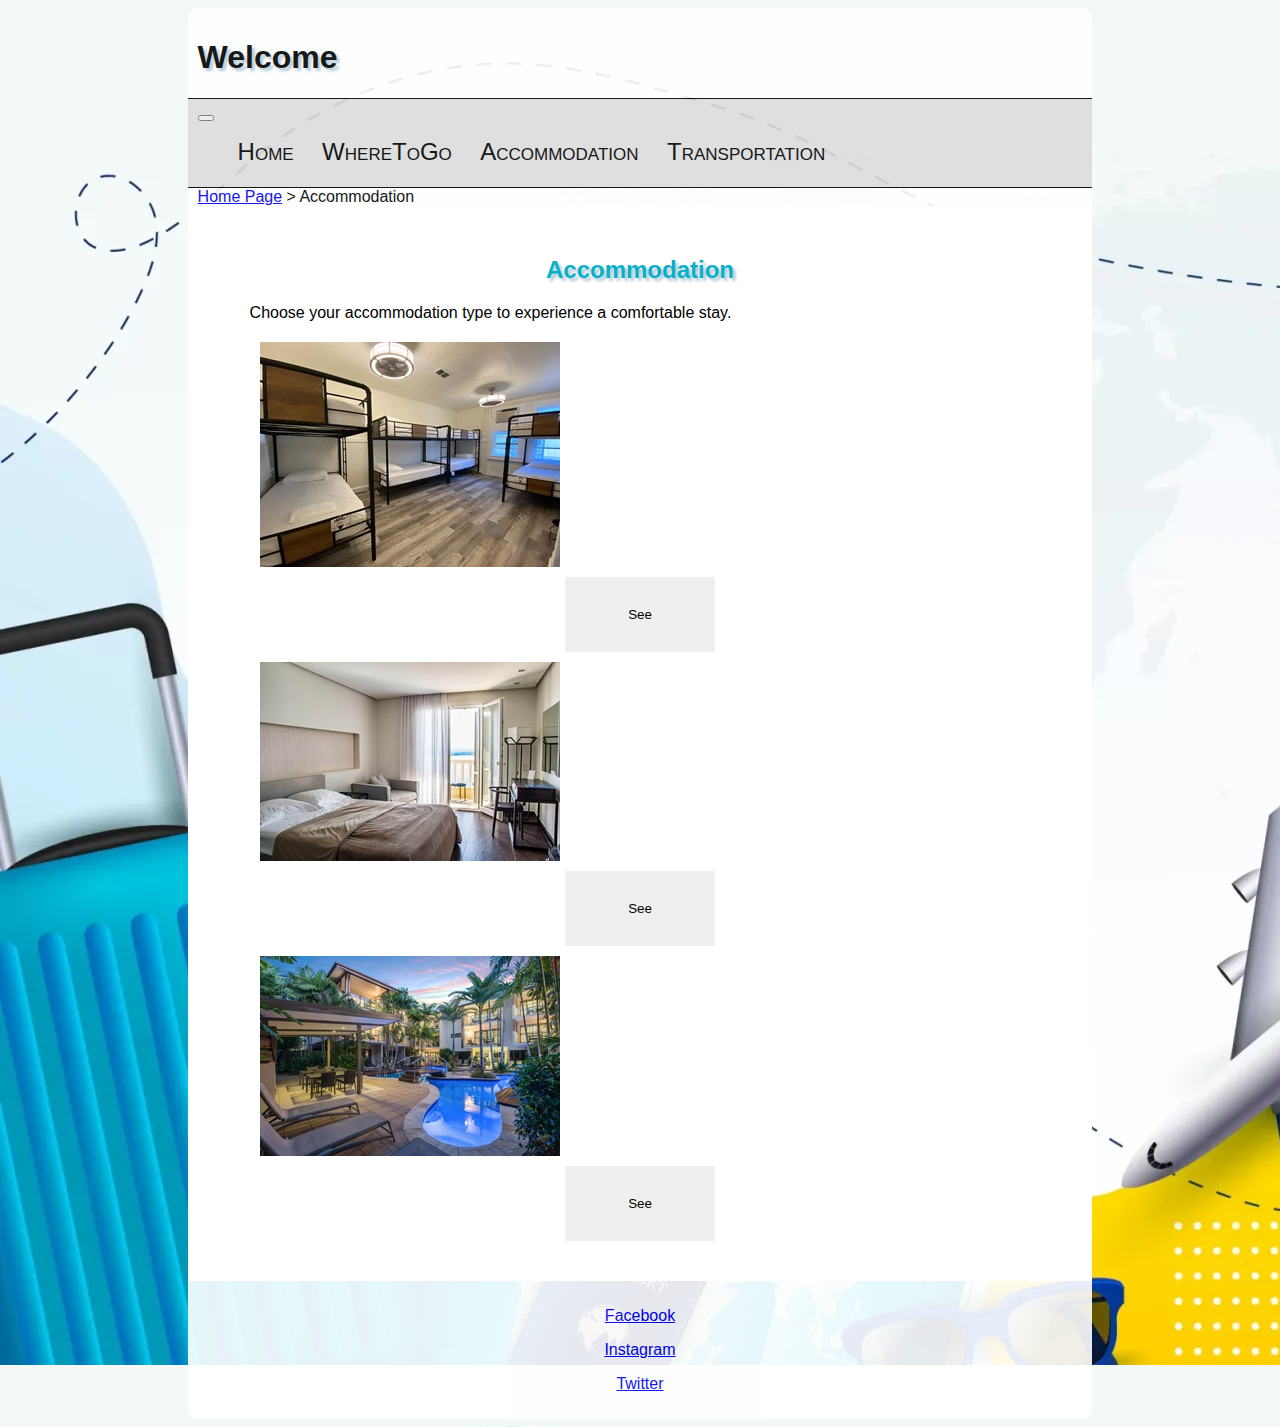
<file: accomodation.html>
<!DOCTYPE html>
<html lang="en">

<head>
	<title>Your Travel Guide</title>
	<meta charset="utf-8">
	<link href="https://cdn.jsdelivr.net/npm/bootstrap@5.0.2/dist/css/bootstrap.min.css" rel="stylesheet"
		integrity="sha384-EVSTQN3/azprG1Anm3QDgpJLIm9Nao0Yz1ztcQTwFspd3yD65VohhpuuCOmLASjC" crossorigin="anonymous">
	<link href="css/base.css" rel="stylesheet" type="text/css">
	<script src="../scripts/toggle.js"></script>
	<meta name="viewport" content="width=device-width, initial-scale=1.0">
</head>

<body>
	<nav class="screenreader">
		<a href="#content">Skip to Main content</a>
	</nav>

	<header>
		<h1  class="text-center text-sm-start text-md-center text-lg-center">Welcome</h1>
		<nav class="navbar navbar-expand-lg navbar-light bg-light">
			<div class="container-fluid">
				<button class="navbar-toggler" type="button" data-bs-toggle="collapse" data-bs-target="#navbarNav"
					aria-controls="navbarNav" aria-expanded="false" aria-label="Toggle navigation">
					<span class="navbar-toggler-icon"></span>
				</button>
				<div class="collapse navbar-collapse" id="navbarNav">
					<ul class="navbar-nav">
						<li class="nav-item">
							<a class="nav-link" href="index.html">Home</a>
						</li>
						<li class="nav-item">
							<a class="nav-link" href="where_to_go.html">WhereToGo</a>
						</li>
						<li class="nav-item">
							<a class="nav-link active" aria-current="page" href="accomodation.html">Accommodation</a>
						</li>
						<li class="nav-item">
							<a class="nav-link" href="transport.html">Transportation</a>
						</li>
					</ul>
				</div>
			</div>
		</nav>
		<div id="breadcrumbs">
			<a href="index.html">Home Page</a> > Accommodation
		</div>
	</header>
	<main>
		<article id="accommodation">
			<h2>Accommodation</h2>
			<p>Choose your accommodation type to experience a comfortable stay.</p>

			<div class="col-sm-12 col-md-8 col-lg-5" >
				<!-- Button 5  -->
				<figure>
					<img src="../images/budget.jpg" alt="a poorly lit cheap hostel room with 4 bunk beds">
					<figcaption>
						<button class="image-button button5" onclick="toggleInfo(5)">See</button>
						<div class="button-info" id="info5">
							<p>Cheap hostels are budget-friendly accommodations known for dormitory-style rooms, shared facilities, and a social atmosphere. Ideal for budget travelers, they offer affordability, communal spaces, and often have central locations. Private rooms may be available for those seeking more privacy. With flexible booking options, hostels cater to diverse travel needs, making them popular among backpackers and those exploring new destinations on a budget.</p>
						</div>
					</figcaption>
				</figure>

				<figure>
					<img src="../images/comfort.jpg" alt="Comfortable looking bed in a rich room with rich light coming from outside in a spacious room">
					<figcaption>
						<button class="image-button button6" onclick="toggleInfo(6)">See</button>
						<div class="button-info" id="info6">
							<p>Medium-budget accommodations offer a balance between affordability and comfort. These lodgings provide private or shared rooms with enhanced amenities compared to budget hostels. Guests can expect more privacy and a relaxed atmosphere. While not as economical as budget options, medium-budget accommodations often feature central locations and additional conveniences, making them suitable for travelers seeking a comfortable stay without a high price tag. They cater to a diverse range of travelers who prioritize a reasonable budget while desiring a more refined lodging experience.</p>
						</div>
					</figcaption>
				</figure>

				<figure>
					<img src="../images/luxury.jpg" alt="Expensive looking beach beds right next to a perfect blue pool with palm trees all around">
					<figcaption>
						<button class="image-button button7" onclick="toggleInfo(7)">See</button>
						<div class="button-info" id="info7">
							<p>Luxury hotels epitomize opulence and premium services, providing upscale accommodations for discerning travelers. These establishments offer luxurious amenities, high-end furnishings, and personalized services to ensure a lavish experience. Guests can expect spacious, well-appointed rooms, fine dining, spa facilities, and top-notch customer service. Luxury hotels often boast prime locations in prestigious areas, offering breathtaking views and exclusive access to amenities. With meticulous attention to detail, these establishments cater to travelers seeking an indulgent and sophisticated stay, providing a level of comfort and service that exceeds standard expectations.</p>
						</div>
					</figcaption>
				</figure>
			</div>
		</article>
	</main>
	<footer>
		<p><a href="https://www.facebook.com/">Facebook</a></p>
		<p><a href="https://www.instagram.com/">Instagram</a></p>
		<p><a href="https://twitter.com/">Twitter</a></p>
	</footer>
	<script src="https://cdn.jsdelivr.net/npm/bootstrap@5.0.2/dist/js/bootstrap.bundle.min.js"
		integrity="sha384-MrcW6ZMFYlzcLA8Nl+NtUVF0sA7MsXsP1UyJoMp4YLEuNSfAP+JcXn/tWtIaxVXM"
		crossorigin="anonymous"></script>
</body>

</html>
</file>
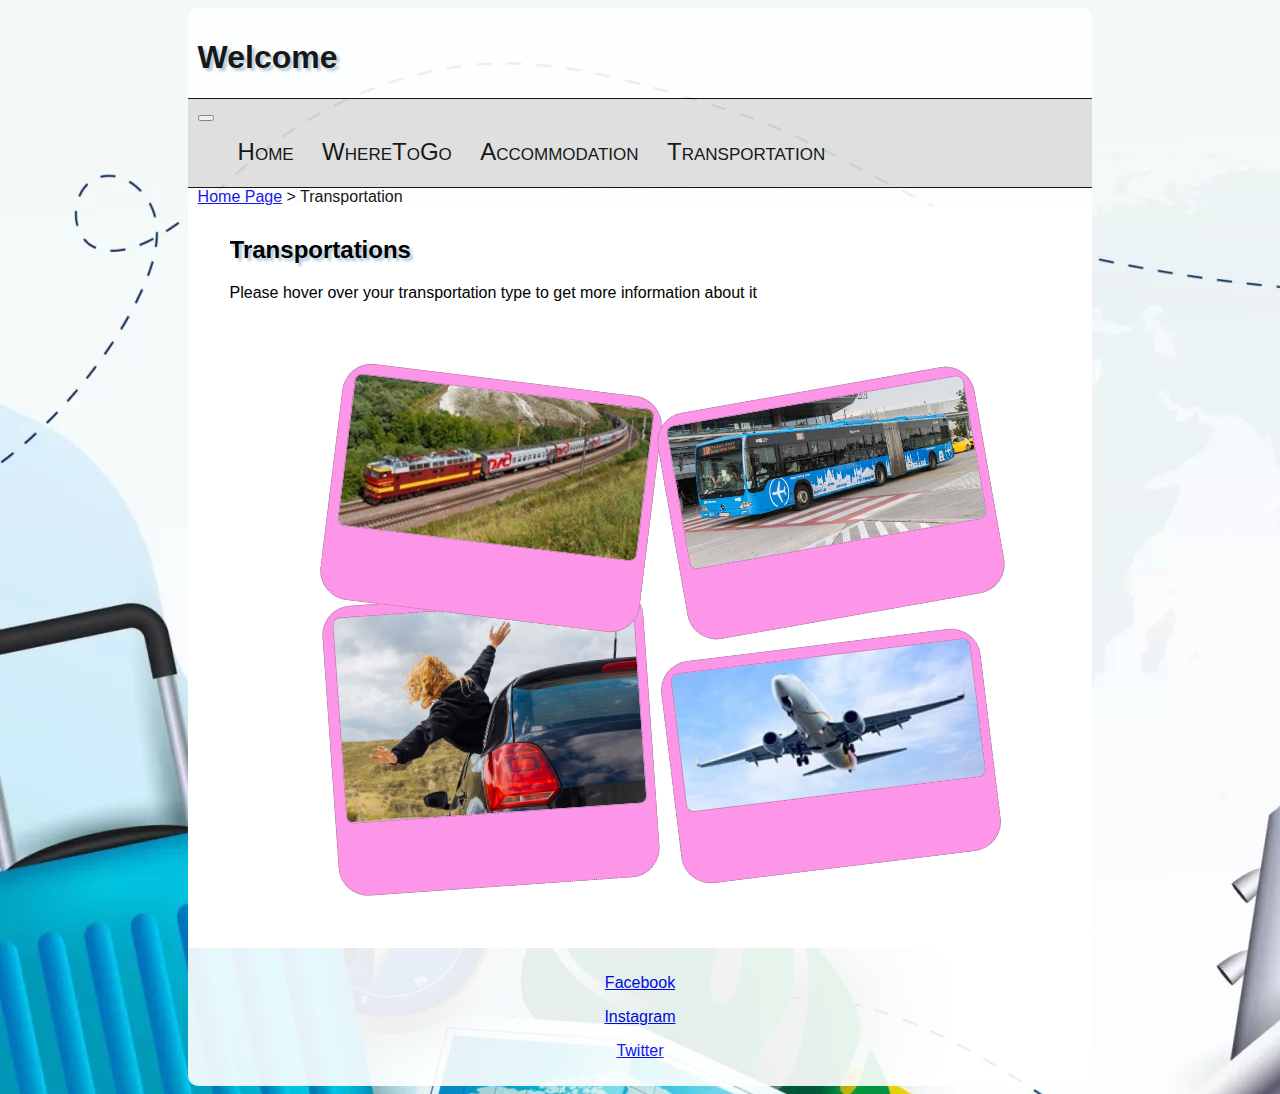
<file: transport.html>
<!DOCTYPE html>
<html lang="en">

<head>
	<title>Transportation</title>
	<meta charset="utf-8">
	<link href="https://cdn.jsdelivr.net/npm/bootstrap@5.0.2/dist/css/bootstrap.min.css" rel="stylesheet"
		integrity="sha384-EVSTQN3/azprG1Anm3QDgpJLIm9Nao0Yz1ztcQTwFspd3yD65VohhpuuCOmLASjC" crossorigin="anonymous">
	<link href="css/base.css" rel="stylesheet" type="text/css">
	<script src="../scripts/toggle.js"></script>
	<meta name="viewport" content="width=device-width, initial-scale=1.0">
</head>

<body>
    <nav class="screenreader">
        <a href="#content">Skip to Main content</a>
    </nav>

    <header>
		<h1  class="text-center text-sm-start text-md-center text-lg-center">Welcome</h1>
		<nav class="navbar navbar-expand-lg navbar-light bg-light">
			<div class="container-fluid">
				<button class="navbar-toggler" type="button" data-bs-toggle="collapse" data-bs-target="#navbarNav"
					aria-controls="navbarNav" aria-expanded="false" aria-label="Toggle navigation">
					<span class="navbar-toggler-icon"></span>
				</button>
				<div class="collapse navbar-collapse" id="navbarNav">
					<ul class="navbar-nav">
						<li class="nav-item">
							<a class="nav-link" href="index.html">Home</a>
						</li>
						<li class="nav-item ">
							<a class="nav-link" href="where_to_go.html">WhereToGo</a>
						</li>
						<li class="nav-item">
							<a class="nav-link" href="accomodation.html"> Accommodation</a>
						</li>
						<li class="nav-item">
							<a class="nav-link active" aria-current="page" href="transport.html">Transportation</a>
						</li>
					</ul>
				</div>
			</div>
		</nav>
		<div id="breadcrumbs">
			<a href="index.html">Home Page</a> > Transportation
		</div>
	</header>
<main>
    <article id="transportations" class="figure-static-sm">
        <h2>Transportations</h2>
        <p>Please hover over your transportation type to get more information about it</p>
        <figure class="mb-4"> 
            <a href="../images/car.jpg" target="_blank">
                <img src="../images/car_thumb.jpg" alt="a woman leaning out of a wolkswagen polo car with her arms wide open breathing in the fresh air in fields " class="thumbnail">
            </a>
            <figcaption>
                <strong>Car:</strong> Experience the freedom of the open road with the convenience and flexibility of
                traveling by car.
            </figcaption>
        </figure>


        <figure class="figure-static-sm">
            <img src="../images/plane.jpg" alt="a white plane flying through the sky">
            <figcaption>
                <strong>Plane:</strong> Soar through the skies and reach your destination quickly, making long distances
                feel short.
            </figcaption>
        </figure>

        <figure class="mb-4 figure-static-sm ">
            <img src="../images/train.jpg" alt="a red passanger train going through romanian mountains">
            <figcaption>
                <strong>Train:</strong> Enjoy a relaxed journey with scenic views, comfortable seating, and the rhythmic
                sounds of the tracks.
            </figcaption>
        </figure>

        <figure class="figure-static-sm">
            <a href="../images/bus.jpg" target="_blank">
                <img src="../images/bus_thumb.jpg" alt="a bus waiting in front of the Budapest airport to take the landing passangers to the city" class="thumbnail">
            </a>
            <figcaption>
                <strong>Bus:</strong> Connect with fellow travelers and explore diverse landscapes, making new friends
                along the way.
            </figcaption>
        </figure>
    </article>
</main>
    <footer>
        <p><a href="https://www.facebook.com/">Facebook</a></p>
        <p><a href="https://www.instagram.com/">Instagram</a></p>
        <p><a href="https://twitter.com/">Twitter</a></p>
    </footer>
</body>

</html>
</file>
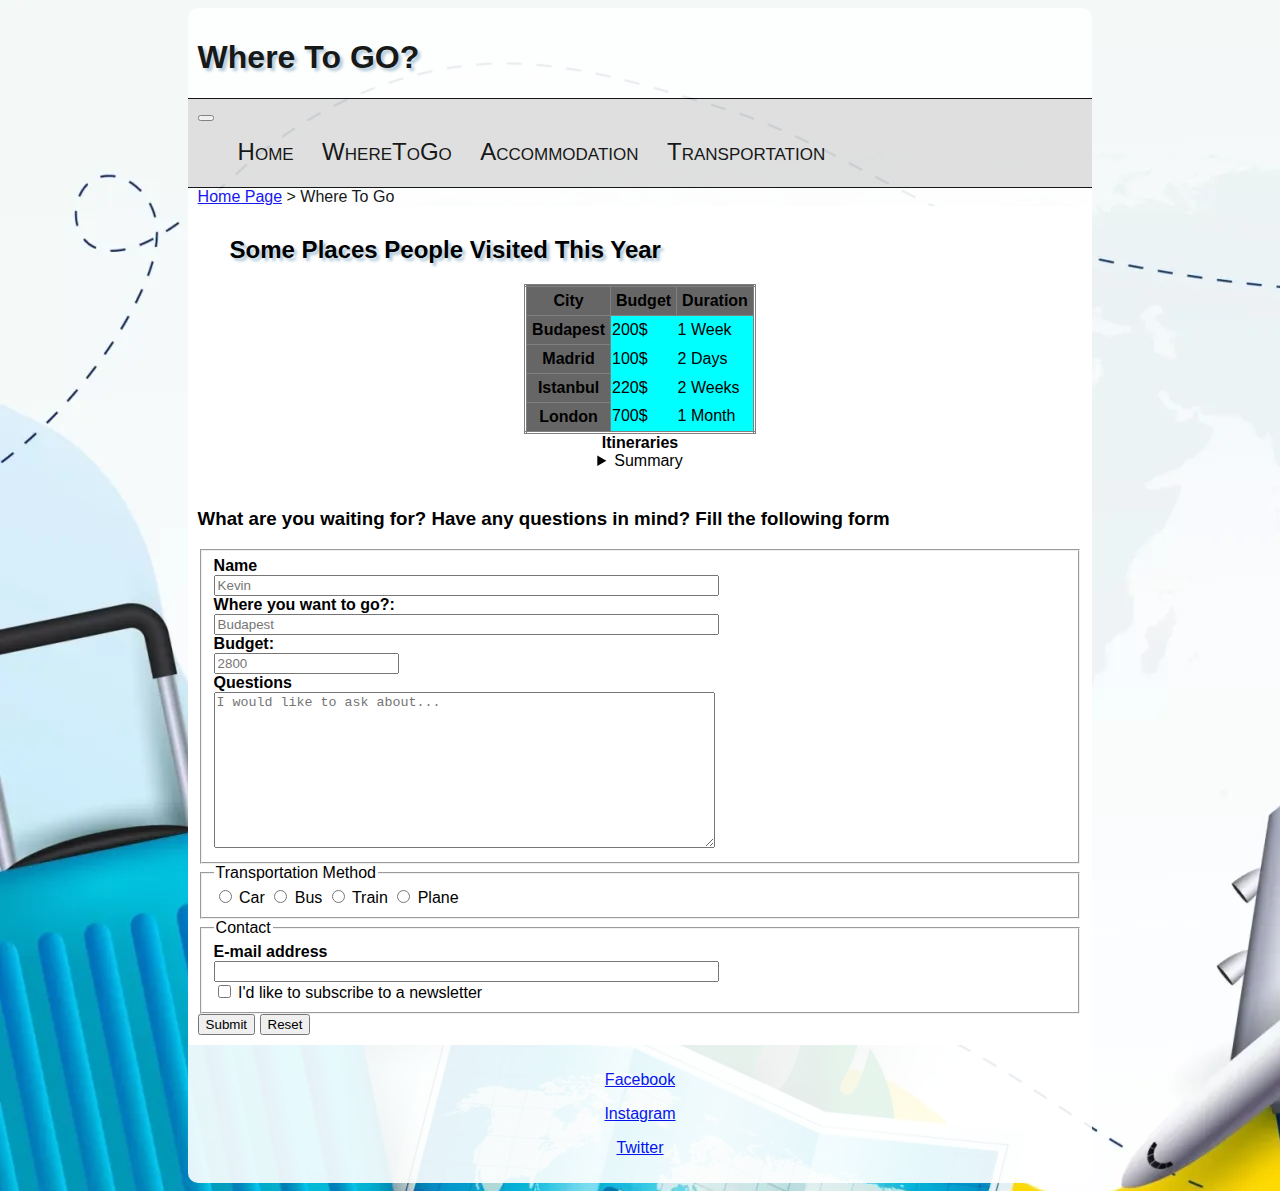
<file: where_to_go.html>
<!DOCTYPE html>
<html lang="en">

<head>
    <meta charset="utf-8">
    <title>Where To GO?</title>
    <link href="https://cdn.jsdelivr.net/npm/bootstrap@5.0.2/dist/css/bootstrap.min.css" rel="stylesheet" integrity="sha384-EVSTQN3/azprG1Anm3QDgpJLIm9Nao0Yz1ztcQTwFspd3yD65VohhpuuCOmLASjC" crossorigin="anonymous">
    <link href="css/base.css" rel="stylesheet" type="text/css">
    <script src="../scripts/toggle.js"></script>
    <link rel="icon" href="media/favicon.ico">
</head>

<body>
    <header>
        <h1  class="text-center text-sm-start text-md-center text-lg-center">Where To GO?</h1>
        <nav class="navbar navbar-expand-lg navbar-light bg-light">
            <div class="container-fluid">
              <button class="navbar-toggler" type="button" data-bs-toggle="collapse" data-bs-target="#navbarNav" aria-controls="navbarNav" aria-expanded="false" aria-label="Toggle navigation">
                <span class="navbar-toggler-icon"></span>
              </button>
              <div class="collapse navbar-collapse" id="navbarNav">
                <ul class="navbar-nav">
                  <li class="nav-item">
                    <a class="nav-link" href="index.html">Home</a>
                  </li>
                  <li class="nav-item">
                    <a class="nav-link active" aria-current="page" href="where_to_go.html">WhereToGo</a>
                  </li>
                  <li class="nav-item">
                    <a class="nav-link" href="accomodation.html">Accommodation</a>
                  </li>
                  <li class="nav-item">
                    <a class="nav-link"  href="transport.html">Transportation</a>
                  </li>
                </ul>
              </div>
            </div>
          </nav>
        <div id="breadcrumbs">
            <a href="index.html">Home Page</a> > Where To Go
        </div>
        
    </header>
    <main>
        <div id="introduction" class="p-3 p-sm-4 p-md-6 p-lg-5">
            <article id="itineraries">
                <h2>Some Places People Visited This Year</h2>
                <table>
                    <caption>
                        <strong>Itineraries</strong>
                        <details>
                            <summary>Summary</summary>
                            <p>In this table you can find the itineraries that were effectued with the help of this
                                website.
                                The table has 3 columns, City, Budget and Duration </p>
                        </details>
                    </caption>
                    <tr>
                        <th scope="col">City</th>
                        <th scope="col">Budget</th>
                        <th scope="col">Duration</th>
                    </tr>
                    <tr>
                        <th scope="row">Budapest</th>
                        <td>200$</td>
                        <td>1 Week</td>
                    </tr>
                    <tr>
                        <th scope="row">Madrid</th>
                        <td>100$</td>
                        <td>2 Days</td>
                    </tr>
                    <tr>
                        <th scope="row">Istanbul</th>
                        <td>220$</td>
                        <td>2 Weeks</td>
                    </tr>
                    <tr>
                        <th scope="row">London</th>
                        <td>700$</td>
                        <td>1 Month</td>
                    </tr>
                </table>
            </article>
        </div>
        <h3>What are you waiting for? Have any questions in mind? Fill the following form</h3>

        <form action="mailto:fevren2001@gmail.com" method="post" enctype="text/plain">
            <fieldset>
                <label for="name"><strong>Name</strong></label><br>
                <input type="text" name="name" id="name" maxlength="30" size="60" placeholder="Kevin"><br>
                <label for="where_to_go"><strong>Where you want to go?:</strong></label><br>
                <input type="text" name="where_to_go" id="where_to_go" size="60" maxlength="30" placeholder="Budapest"><br>
                <label for="budget"><strong>Budget:</strong></label><br>
                <input type="number" name="budget" id="budget" min="0" placeholder="2800"><br>
                <label for="questions"><strong>Questions</strong></label><br>
                <textarea cols="60" rows="10" name="questions" id="questions" maxlength="700"
                    placeholder="I would like to ask about..."></textarea>
            </fieldset>
            <fieldset>
                <legend>Transportation Method</legend>
                <input type="radio" name="rating" id="v1" value="1">
                <label for="v1">Car</label>
                <input type="radio" name="rating" id="v2" value="2">
                <label for="v2">Bus</label>
                <input type="radio" name="rating" id="v3" value="3">
                <label for="v3">Train</label>
                <input type="radio" name="rating" id="v4" value="4">
                <label for="v4">Plane</label>

            </fieldset>
            <fieldset>
                <legend>Contact</legend>
                <label for="email"><strong>E-mail address</strong></label><br>
                <input type="email" name="email" id="email" size="60"><br>
                <input type="checkbox" name="policy" id="policy" value="yes">
                <label for="policy">I'd like to subscribe to a newsletter</label>

            </fieldset>
            <input type="submit" value="Submit">
            <input type="reset" value="Reset">
        </form>
    </main>
    <footer>
        <p><a href="https://www.facebook.com/">Facebook</a></p>
        <p><a href="https://www.instagram.com/">Instagram</a></p>
        <p><a href="https://twitter.com/">Twitter</a></p>
    </footer>
    <script src="https://cdn.jsdelivr.net/npm/bootstrap@5.0.2/dist/js/bootstrap.bundle.min.js" integrity="sha384-MrcW6ZMFYlzcLA8Nl+NtUVF0sA7MsXsP1UyJoMp4YLEuNSfAP+JcXn/tWtIaxVXM" crossorigin="anonymous"></script>

</body>

</html>
</file>
<file: css/base.css>
/* @import 'https://fonts.googleapis.com/css?family=Oswald'; */

body {
    font-family: Arial, Verdana, Helvetica, sans-serif;
    background-color: black;
    background-image: url('../images/travel.png');
    background-repeat: repeat-y, repeat-x;
    /* background-position: 0px 0px, left bottom; */
    /* margin-bottom: 100px; */
}

h1,
h2 {
    font-family: 'Oswald', sans-serif;
    text-shadow: 3px 3px 3px #adc6d6;
}

p {
    text-align: justify;
}

header,
main,
footer {
    width: 70%;
    min-width: 400px;
    max-width: 1000px;
    margin-left: auto;
    margin-right: auto;
    margin-top: 0;
    margin-bottom: 0;
    background-color: white;
    padding: 10px;
}

header,
footer {
    opacity: 0.9;
}

header {
    border-radius: 10px 10px 0 0;
    padding-bottom: 0;
    position: relative;
}

footer {
    border-radius: 0 0 10px 10px;
}


article {
    margin: 0 2em;
    border-bottom: 1px dotted gray;
    padding-bottom: 20px;
    overflow: hidden;
}


article:last-of-type {
    border: 0;
}

footer p {
    text-align: center
}

header nav {
    background-color: #ddd;
    /* Defines an element's background color.*/
    padding: 5px 5px 5px 10px;
    /* Sets the padding on all four sides of the element.*/
    margin-left: -10px;
    /* Sets the left margin of the element.*/
    margin-right: -10px;
    /* Sets the right margin of the element.*/
    border-top: 1px solid black;
    /* Sets the width, style, and color of the top border of an element.*/
    border-bottom: 1px solid black;
    /* Sets the width, style, and color of the bottom border of an element.*/
}

article+nav {
    text-align: right;
    /* Sets the horizontal alignment of inline content.*/
    padding-right: 30px;
    /* Sets the padding to the right side of an element.*/
    margin-bottom: 20px;
    /* Sets the bottom margin of the element.*/
}

a[href="#innerpagemenu"] {
    text-decoration: none;
    /* Specifies the decoration added to text.*/
}

header nav ul li {
    display: inline;
    /*Specifies how an element is displayed onscreen.*/

    white-space: nowrap;
    /* Specifies how white space inside the element is handled.*/
}

header nav a {
    text-decoration: none;
    /* Specifies the decoration added to text.*/
    font-variant: small-caps;
    /* Specify the font variant.*/
    font-size: 1.5em;
    /* Defines the font size for the text.*/
    margin-right: 1em;
    /* Sets the right margin of the element. */
}

header nav a:link {
    color: black;
    /* Specify the color of the text of an element.*/
}

header nav a:visited {
    color: #666;
    /* Specify the color of the text of an element.*/
}

header nav a:hover {
    text-decoration: underline
}

/* Specifies the decoration added to text. */

.screenreader a {
    position: absolute;
    /* Specifies how an element is positioned.*/
    left: -9999px;
    /* Specify the location of the left edge of the positioned element. */
}

.screenreader a:focus {
    position: static;
    /* Specifies how an element is positioned.*/
    background: white
        /*Defines a variety of background properties within one declaration.*/
}

nav#innerpagemenu li span {

    background-image: url("../images/icons.png");
    /* Defines an element's background image.*/
    background-repeat: no-repeat;
    /* Specify whether/how the background image is tiled.*/
    display: inline-block;
    /* Specifies how an element is displayed onscreen.*/
    width: 30px;
    /*Specify the width of an element.*/
    height: 30px;
    /* Specify the height of an element.*/
    margin-right: 5px;
    /* Specify the right margin.*/

}

nav#innerpagemenu li:nth-child(1) span {
    background-position: 0 0;
    /*Defines the origin of a background image.*/
}

nav#innerpagemenu li:nth-child(2) span {
    background-position: -60px 0px;
    /*Defines the origin of a background image.*/
}

nav#innerpagemenu li:nth-child(3) span {
    background-position: -120px 0px;
    /*Defines the origin of a background image.*/
}

nav#innerpagemenu li:nth-child(4) span {
    background-position: -180px 0px;
    /*Defines the origin of a background image.*/
}

nav#innerpagemenu li:hover span {
    transform: scale(1.3);
    /*Applies a 2D or 3D transformation to an element.*/
}

nav#forvisualimpairment {
    position: absolute;
    /* Specifies how an element is positioned.*/
    width: 210px;
    /*Specify the width of an element.*/
    right: 20px;
    /* Specify the location of the right edge of the positioned element.*/
    top: 10px;
    /* Specify the location of the top edge of the positioned element.*/
    border: 1px solid black;
    /* Sets the width, style, and color for all four sides of an element's border.*/
    border-radius: 0 10px 0 0;
    /* Defines the shape of the border corners of an element.*/
}

nav#forvisualimpairment span {
    background-image: url("../images/icons.png");
    /* Defines an element's background image.*/
    background-repeat: no-repeat;
    /* Specify whether/how the background image is tiled.*/
    display: inline-block;
    /* Specifies how an element is displayed onscreen.*/
    width: 60px;
    /*Specify the width of an element.*/
    height: 60px;
    /* Specify the height of an element.*/
    margin-right: 5px;
    /* Sets the right margin of the element.*/
    background-position: -240px 0px;
    /* Defines the origin of a background image.*/
    float: left;
    /* Specifies whether or not a box should float.*/
}

a#normaltext {
    display: none;
    /*Specifies how an element is displayed onscreen.*/
}
/* end of navigation */


/* Awards block */
article#itineraries table {
	border-collapse:collapse;
	/* Specifies whether table cell borders are connected or separated.*/
	border:3px double gray;
	/* Sets the width, style, and color for all four sides of an element's border.*/
	margin:0 auto;
	/* Sets the margin on all four sides of the element.*/
}


article#itineraries table th {
	border:1px solid gray;
	padding:5px;
    background-color: #666;
}
article#itineraries table th1{
    background-color: aqua;
}

caption {caption-side: bottom;
/* Specify the position of table's caption.*/}


.button-container {
    display: flex;
}

.image-button {
    width: 150px;
    height: 75px;
    border: none;
    cursor: pointer;
    background-size: 100% 100%; /* Ensure the background covers the entire button without duplication */
    margin: 10px;
}

.button1 {
    background-image: url('../images/plane.jpg');
}

.button2 {
    background-image: url('../images/car.jpg');
}

.button3 {
    background-image: url('../images/train.jpg');
}

.button4 {
    background-image: url('../images/bus.jpg');
}



article#transportations {
    position: relative;
    padding-bottom: 620px;
}

article#transportations figure {
    border: 1px dotted gray;
    width: 300px;
    padding: 10px;
    position: absolute;
    margin: 0;
    background-color: #fd95e8;
    text-align: center;
    transition: background linear 1s;
    border-radius: 30px;
}
article#transportations figure figcaption {
    margin-top: 10px;
    font-size: 0.87em;
    opacity: 0;
    transition: opacity linear 0.5s;
}
article#transportations figure:hover figcaption {
    opacity: 1;
}
article#transportations figure img {
    border: 1px dotted gray;
    width: 100%;
    height: auto;
    border-radius: 8px;
    transition: opacity linear 0.5s;
}

article#transportations figure p {
    display: none;
    margin-top: 10px;
    font-size: 0.87em;
}

article#transportations figure:hover {
    z-index:10;
}

article#transportations figure:nth-of-type(1) {
    bottom: 50px;
    left: 100px;
    transform: rotate(-4deg);
}

article#transportations figure:nth-of-type(2) {
    bottom: 70px;
    left: 440px;
    transform: rotate(-7deg);
}

article#transportations figure:nth-of-type(3) {
    bottom: 320px;
    left: 100px;
    transform: rotate(7deg);
}

article#transportations figure:nth-of-type(4) {
    bottom: 320px;
    left: 440px;
    transform: rotate(-10deg);
}

article#accommodation {
    padding: 20px;
    text-align: center;
}

article#accommodation h2 {
    color: #09b0c9;
}

article#accommodation p {
    margin-bottom: 20px;
}


/* Example CSS for navigation highlighting */
nav a.current-page {
    font-weight: bold; /* or any other style to differentiate */
}

.button-container {
    position: relative;
}

.image-button {
    margin: 10px;
}

.button-info {
    display: none;
    position: static;
    background-color: #fff;
    padding: 10px;
    border: 1px solid #ccc;
    box-shadow: 0 2px 4px rgba(0, 0, 0, 0.1);
}


/* Styles for the large text stylesheet */
body.large {
    font-size: 1.3em;
}

/* article#accommodation figure{
    /* width: 300px; */

#accommodation .image-container {
    display: flex;
}

#accommodation figure {
    margin: 0 10px; /* Adds space between the figures */
}

#accommodation img {
    max-width: 100%; /* Ensures images don't exceed their natural size */
    height: auto; /* Maintains the aspect ratio of the images */
    display: block; /* Removes extra spacing below the images */
}

article{
    padding-bottom: 20px;
}
tr{
    background-color: #fd95e8;
}
td{
    background-color: aqua;
}
th{
    background-color: yellow;
}

.navbar {
    z-index: 1000; /* Adjust the value based on your needs */
}
@media print{
    article#transportations figure figcaption {
        opacity: 1;
    }
    article#transportations figure {
        position: static;
    }
    nav#forvisualimpairment {
        display: none;
    }
}

@media (max-width: 800px) {
    article#transportations figure{
        position: static;
        
    }
    article#transportations {
        padding-bottom: 30px
    }
    
}
</file>
